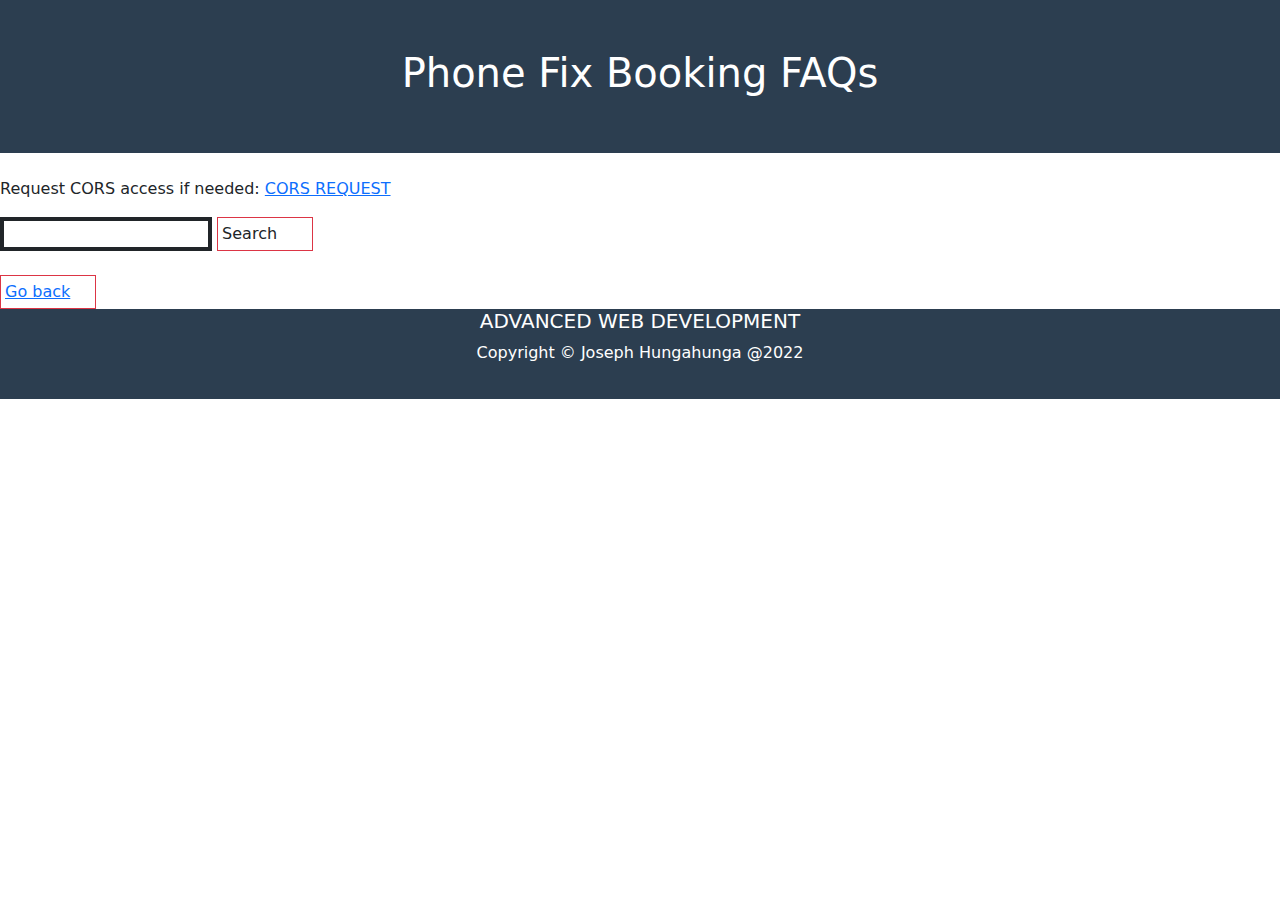
<file: faq.html>
<!DOCTYPE html>
<html>
<!------------------------------HEAD------------------------------------------------>
<head>
	<meta charset="UTF-8">
	<meta name="viewport" content="width=device-width, initial-scale=1.0">
	<title>FAQ</title>
	<!--Embed bootstrap CSS-->
	<link href="https://cdn.jsdelivr.net/npm/bootstrap@5.0.0/dist/css/bootstrap.min.css" rel="stylesheet" >
	<link rel="stylesheet" href="style.css" type="text/css">
</head>

<!------------------------------BODY------------------------------------------------>
<body>

	<!--Header-->
	<header class="row" style="min-height: 15vh; background-color: var(--header-color);">
	
		<!--Title-->
		<div class="col-12 col-md-12 col-lg-12 m-0 p-0 d-flex align-items-center justify-content-center" style="min-height: 17vh;">
			<h1 class="text-white text-center">Phone Fix Booking FAQs</h1>
		</div>
	</header>
	
		<br>
		<p>Request CORS access if needed: <a href="https://cors-anywhere.herokuapp.com/corsdemo">CORS REQUEST</a></p>
		<div class="col-12 col-md-12 col-lg-3">
		<input id="search-box" type="text" class="border border-dark border-4">
		<label class="border border-danger btn-border btn-warning p-1" style="width: 6em;">Search</label>
		</div>
		
		<div class="col-6">
			<br>
			<a type="button" class= "border border-danger btn-border btn-warning p-1" style="width: 6em;" href="index.html">Go back</a>
		</div>
		
		<div class="col-12 col-md-12 col-lg-12 m-0 p-0 d-flex align-items-center justify-content-center">
			<div id="questions" class="row"></div>
		</div>

	
	<footer class="text-white align-items-center justify-content-center text-center" style="background-color: var(--footer-color); min-height: 10vh;">
		<h5>ADVANCED WEB DEVELOPMENT</h5>
		
		<p>Copyright &copy; Joseph Hungahunga @2022</p>
	</footer>

	<!--insert Bootstrap JS-->
	<script src="https://cdn.jsdelivr.net/npm/bootstrap@5.2.0/dist/js/bootstrap.bundle.min.js" integrity="sha384-A3rJD856KowSb7dwlZdYEkO39Gagi7vIsF0jrRAoQmDKKtQBHUuLZ9AsSv4jD4Xa" crossorigin="anonymous"></script>
	<!--insert JQUERY-->
	<script src="https://code.jquery.com/jquery-3.6.1.min.js"></script>
	<script src="javascript.js"></script>
</body>
</html>
</file>
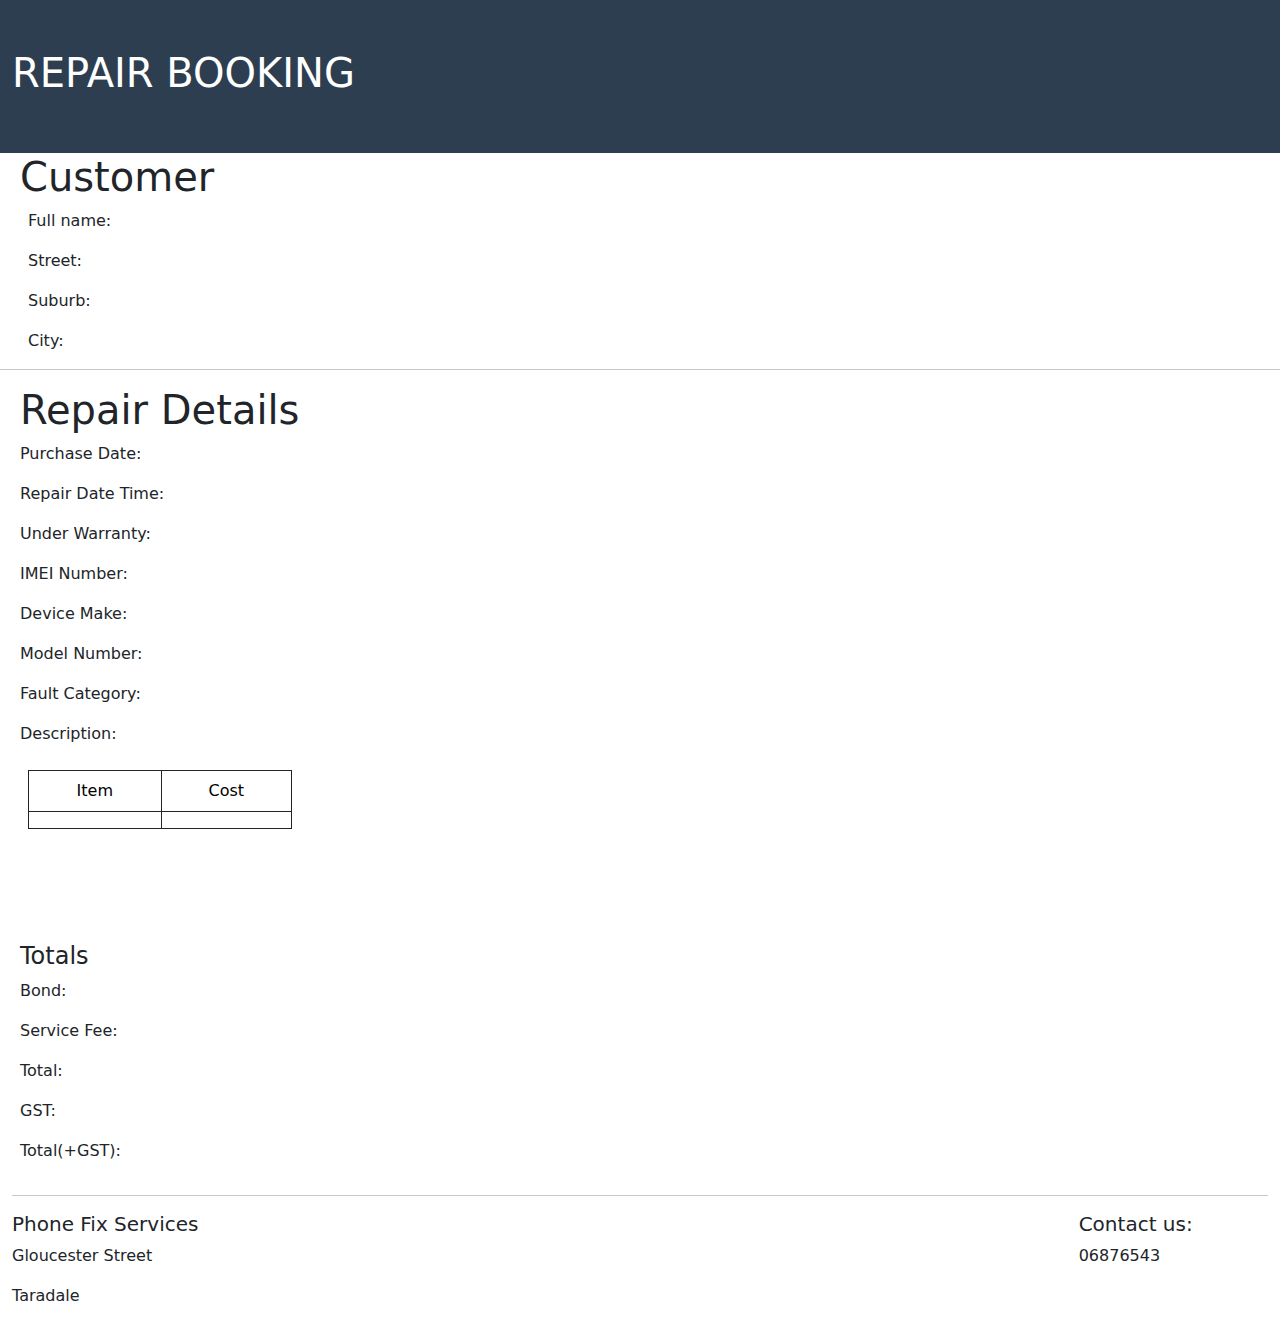
<file: repair-booking.html>
<!DOCTYPE html>
<html>
<!------------------------------HEAD------------------------------------------------>
<head>
	<meta charset="UTF-8">
	<meta name="viewport" content="width=device-width, initial-scale=1.0">
	<title>Repair Booking</title>
	<!--Embed bootstrap CSS-->
	<link href="https://cdn.jsdelivr.net/npm/bootstrap@5.0.0/dist/css/bootstrap.min.css" rel="stylesheet" >
	<link rel="stylesheet" href="style.css" type="text/css">
</head>

<!------------------------------BODY------------------------------------------------>
<body onload='loadRepairBooking()'>
	<!--Header-->
	<header class="row" style="min-height: 15vh; background-color: var(--header-color);">
		<!--Title-->
		<div class="col-12 col-md-12 col-lg-9 m-0 p-0 d-flex align-items-center" style="min-height: 17vh;">
			<h1 class="text-white ms-4 me-6">REPAIR BOOKING</h1>
		</div>
		
	</header>
	
	<!--main-->
<form id="repair-booking" class="container-fluid">
	<main class="row">
		<div class="col-12 col-md-12 col-lg-12 container" style="min-height: 20vh">
		<h1 class="ms-2">Customer</h1>
		 <div class="row ms-1">
			<p>Full name: <span id="title"></span> <span id="firstname"></span> <span id="lastname"></span></p>
			<p>Street: <span id="street"></span></p>
			<p>Suburb: <span id="suburb"></span></p>
			<p>City: <span id="city"></span></p>
		 </div>
		</div>
<hr>
		<div class="ms-2 col-12 col-md-12 col-lg-12 m-0 pl-3 container" style="min-height: 20vh">
			<h1>Repair Details</h1>
				<p>Purchase Date: <span id="purchasedate"></span></p>
				<p>Repair Date Time: <span id="repairdate"></span></p>
				<p>Under Warranty: <span id="underwarranty"></span></p>
				<p>IMEI Number: <span id="imeinumber"></span></p>
				<p>Device Make: <span id="devicemake"></span></p>
				<p>Model Number: <span id="modelnumber"></span></p>
				<p>Fault Category: <span id="faultcategory"></span></p>
				<p>Description: <span id="description"></span></p>
		</div>

		<div class="col-12 col-md-12 col-lg-3 m-0 pl-3 container" style="min-height: 20vh">
			<div class="row mt-2 ms-3 me-3">
				<table class="table table-bordered border-dark">
					<tr>
						<td class="text-center">Item</td>
						<td class="text-center">Cost</td>
					</tr>	
					<tr>
						<td><span id="item"></span></td>
						<td><span id="cost"></span></td>
					</tr>						
				</table>						
			</div>		
		</div>
		
		<div class="ms-2 col-12 col-md-12 col-lg-12 m-0 pl-3 container" style="min-height: 20vh">
			<h4>Totals</h4>
				<p>Bond: <span id="bond"></span></p>
				<p>Service Fee: <span id="servicefee"></span></p>
				<p>Total: <span id="total"></span></p>
				<p>GST: <span id="gst"></span></p>
				<p>Total(+GST): <span id="totalgst"></span></p>
		</div>
	</main>
	<hr>
</form>
	<!--Footer-->
	<footer class="d-flex" style="min-height: 10vh;">
		<div class="col-12 col-md-12 col-lg-10 m-0 pl-3 container">
		<h5>Phone Fix Services</h5>
		<p>Gloucester Street</p>
		<p>Taradale</p>
		</div>
		
		<div class="col-12 col-md-12 col-lg-2 m-0 pl-3 container">
		<h5>Contact us:</h5>
		<p>06876543</p>
		</div>
	</footer>
	
	
 
	<!--insert Bootstrap JS-->
	<script src="https://cdn.jsdelivr.net/npm/bootstrap@5.2.0/dist/js/bootstrap.bundle.min.js" integrity="sha384-A3rJD856KowSb7dwlZdYEkO39Gagi7vIsF0jrRAoQmDKKtQBHUuLZ9AsSv4jD4Xa" crossorigin="anonymous"></script>
	<!--insert JQUERY-->
	<script src="https://code.jquery.com/jquery-3.6.1.min.js"></script>
	<!--insert our own js file-->
	<script src="javascript.js"></script>
</body>
</html>
</file>
<file: style.css>
.image-style {
	display: block; 
	height: 150px; 
	margin-left: auto; 
	margin-right: auto;
}

/*Declare variables in CSS files*/
:root {
	--main-color: #000664;
	--header-color: #2C3E50;
	--nav-color: #4DD0E1;
	--customer-detail-color: #FCF3CF;
	--repair-detail-color: #D5F5E3;
	--courtesy-phone-color: #2874A6;
	--cost-section-color: #EDBB99;
	--button-section-color: #EDBB99;
	--footer-color: #2C3E50;
}

/*Drag and Drop*/
.drag-area {
    width: 400px;
    height: 400px;
    display: inline-block;
    vertical-align: top;
    border: 1px solid black;
}

.drop-area {
    text-align: center;
    color: blue;
}

.box {
    width: 80px;
    height: 80px;
    margin: 10px;
    background: green;
    color: white;
    text-align: center;
}

.result {
  display: inline-block;
  margin-left: 30px;
}

.iphone-image {
  background: url('https://images.macrumors.com/t/9r84bU_ZTOTrUixxwhjHUFsAvD4=/800x0/smart/article-new/2017/09/iphonexdesign.jpg?lossy');
  background-size: 100% 100%;
}

.samsung-image {
  background: url('https://images.samsung.com/is/image/samsung/levant/galaxy-s10/gallery/levant-galaxy-s10-sm-g975-sm-g975fzkdmid-lprismblack-thumb-145214816?$320_320_PNG$');
  background-size: 100% 100%;
}

.galaxy-image {
  background: url('https://hips.hearstapps.com/vader-prod.s3.amazonaws.com/1641944535-samsung-galaxy-s21-fe-1641944520.jpg?crop=1xw:1xh;center,top&resize=480:*');
  background-size: 100% 100%;
}

.charger-image {
  background: url('https://c8.alamy.com/comp/JEKRH5/black-cell-phone-charger-cord-on-a-white-surface-cell-phone-charger-JEKRH5.jpg');
  background-size: 100% 100%;
}

/*File uploading*/
#display-image{
  width: 400px;
  height: 250px;
  border: 1px solid black;
  background-position: center;
  background-size: cover;
}

svg path:hover {
    fill: #65302a;
    cursor: pointer;
}

svg path.active {
    fill: #65302a;
}

/* */
</file>
